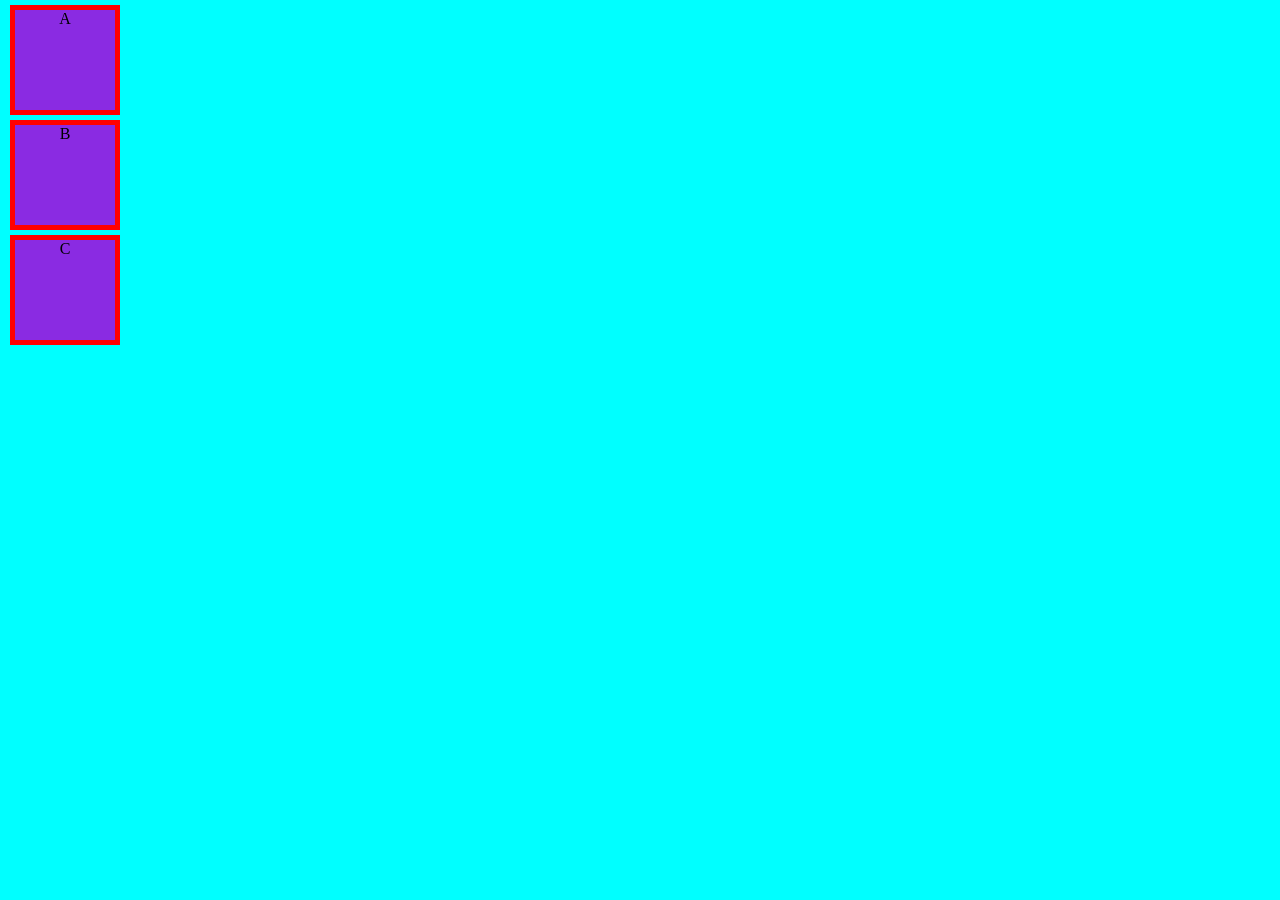
<file: div_using_section.html>
<!DOCTYPE html>
<html lang="en">
<head>
    <meta charset="UTF-8">
    <meta name="viewport" content="width=device-width, initial-scale=1.0">
    <title>Document</title>
    <style>
        *{
            margin: 0;
            padding: 0;
        }
        body{
            background-color: aqua;
        }
        .div1{
            background-color: blueviolet;
            width: 100px;
            height: 100px;
            border: 5px solid red;
            margin-top: 5px;
            margin-left: 10px;
            text-align: center;
        }
    </style>
</head>
<body>
    <div class="div1">
        A
    </div>
    <div class="div1">
B
    </div>
    <div class="div1">
C
    </div>
</body>
</html>
</file>
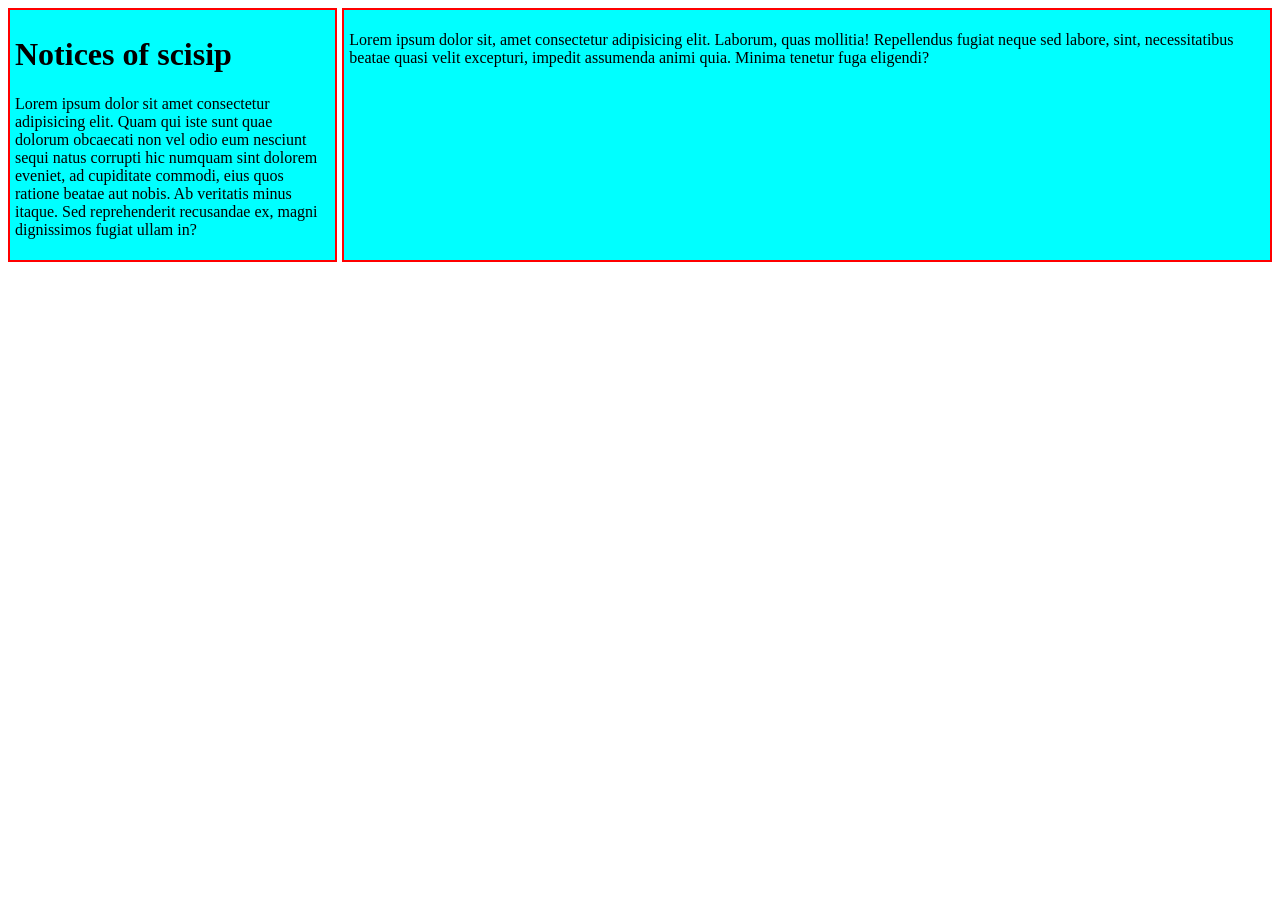
<file: flex_using_div.html>
<!DOCTYPE html>
<html lang="en">
<head>
    <meta charset="UTF-8">
    <meta name="viewport" content="width=device-width, initial-scale=1.0">
    <title>Document</title>
    <link rel="stylesheet" href="css/flex.css">
</head>
<body>
    <div class="container">
        <div class="div1">
            <h1>Notices of scisip</h1>
            <p>Lorem ipsum dolor sit amet consectetur adipisicing elit.
                 Quam qui iste sunt quae dolorum obcaecati non vel odio 
                 eum nesciunt sequi natus corrupti hic numquam sint dolorem eveniet, 
                 ad cupiditate commodi, eius quos ratione beatae aut nobis. Ab veritatis minus itaque.
                  Sed reprehenderit recusandae ex, magni dignissimos fugiat ullam in?
            </p>
        </div>
        <div class="div2">
<p>Lorem ipsum dolor sit, amet consectetur adipisicing elit. Laborum, quas mollitia! Repellendus fugiat neque sed labore, sint, necessitatibus beatae quasi velit excepturi, impedit assumenda animi quia. Minima tenetur fuga eligendi?
    
</p>
        </div>
    </div>
</body>
</html>
</file>
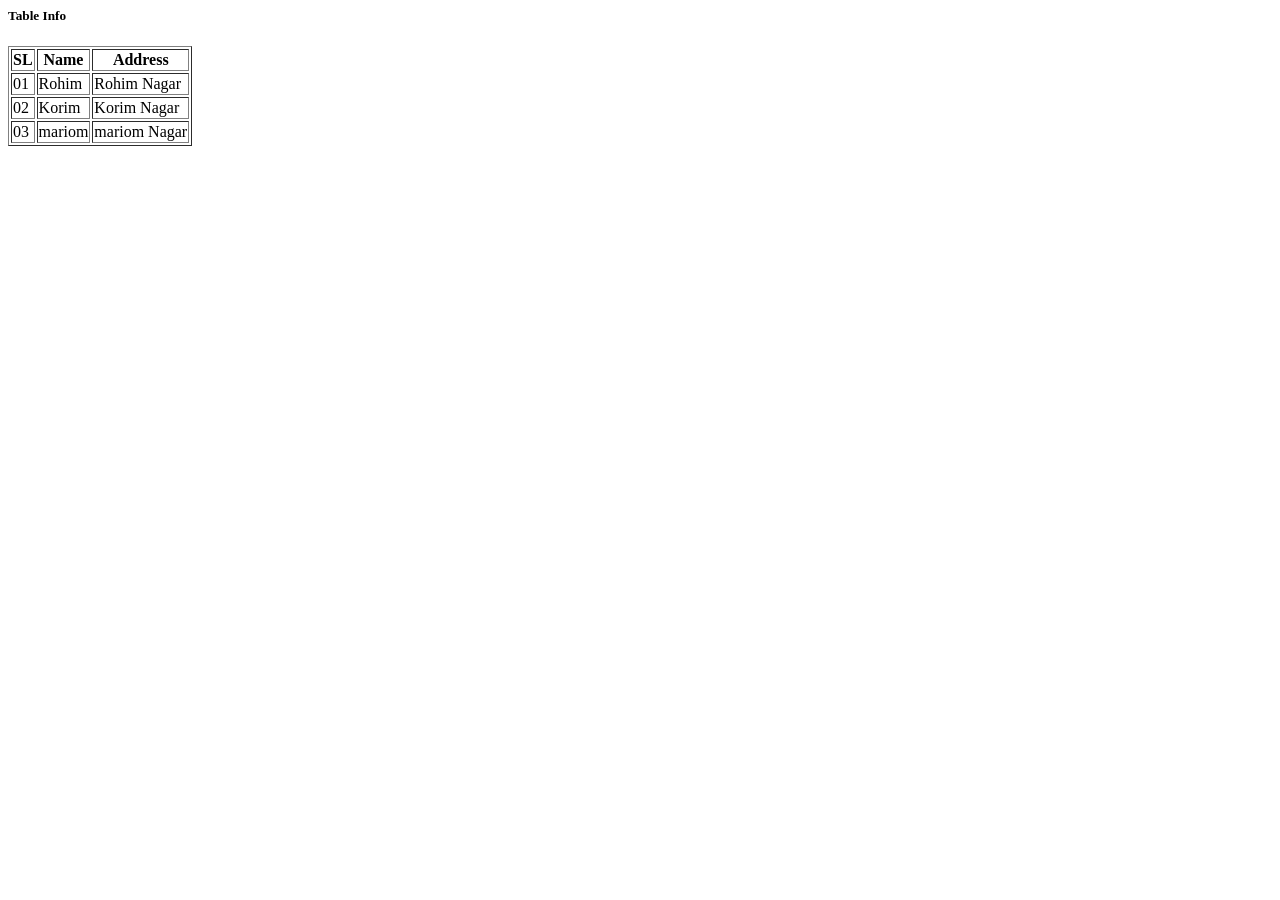
<file: table_01.html>
<html lang = "en">
    <body>
        <h5>Table Info</h5>
        <table border="1">
            <thead>
                <tr>
                    <th>SL</th>
                    <th>Name</th>
                    <th>Address</th>
                </tr>
            </thead>
<tbody>
    <tr>
        <td>01</td>
        <td>Rohim</td>
        <td>Rohim Nagar</td>
    </tr>
    <tr>
        <td>02</td>
        <td>Korim</td>
        <td>Korim Nagar</td>
    </tr>
     <tr>
        <td>03</td>
        <td>mariom</td>
        <td>mariom Nagar</td>
    </tr>
</tbody>
        </table>

    </body>
</file>
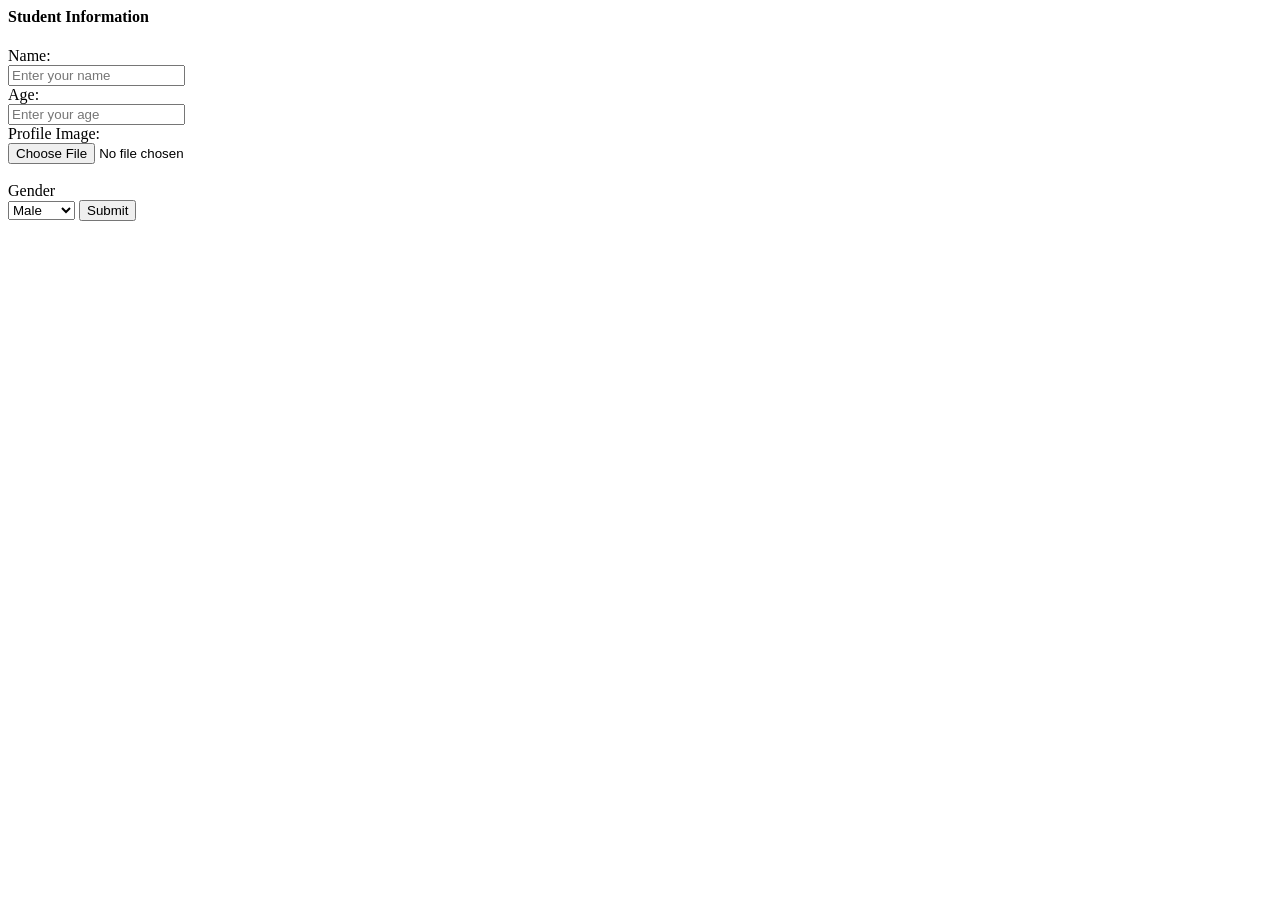
<file: table_new.html>
<html>
    <head>
        <body>
            
            <h4>Student Information</h4>
            <form action="">
                <label for="">Name: </label> <br>
                <input type="text" placeholder="Enter your name"><br>

                <label for="">Age: </label> <br>
                <input type="number" placeholder="Enter your age"><br>

                <label for="">Profile Image:</label><br>
                <input type="file"><br>
<br>
                <label for="">Gender</label><br>
                <select name="" id="">
                    <option value="M">Male</option>
                    <option value="F">Female</option>
                </select>

                <button type="submit">Submit</button>
            </form>
        </body>
    </head>
</html>
</file>
<file: css/flex.css>
.container{
    display: flex;
    gap:5px;
}
.div1 , .div2{
    border: 2px solid red;
    background-color: aqua;
    padding: 5px;
}
.div1{
    width: 40%;
}
.div{
    width: 60%;
}
</file>
